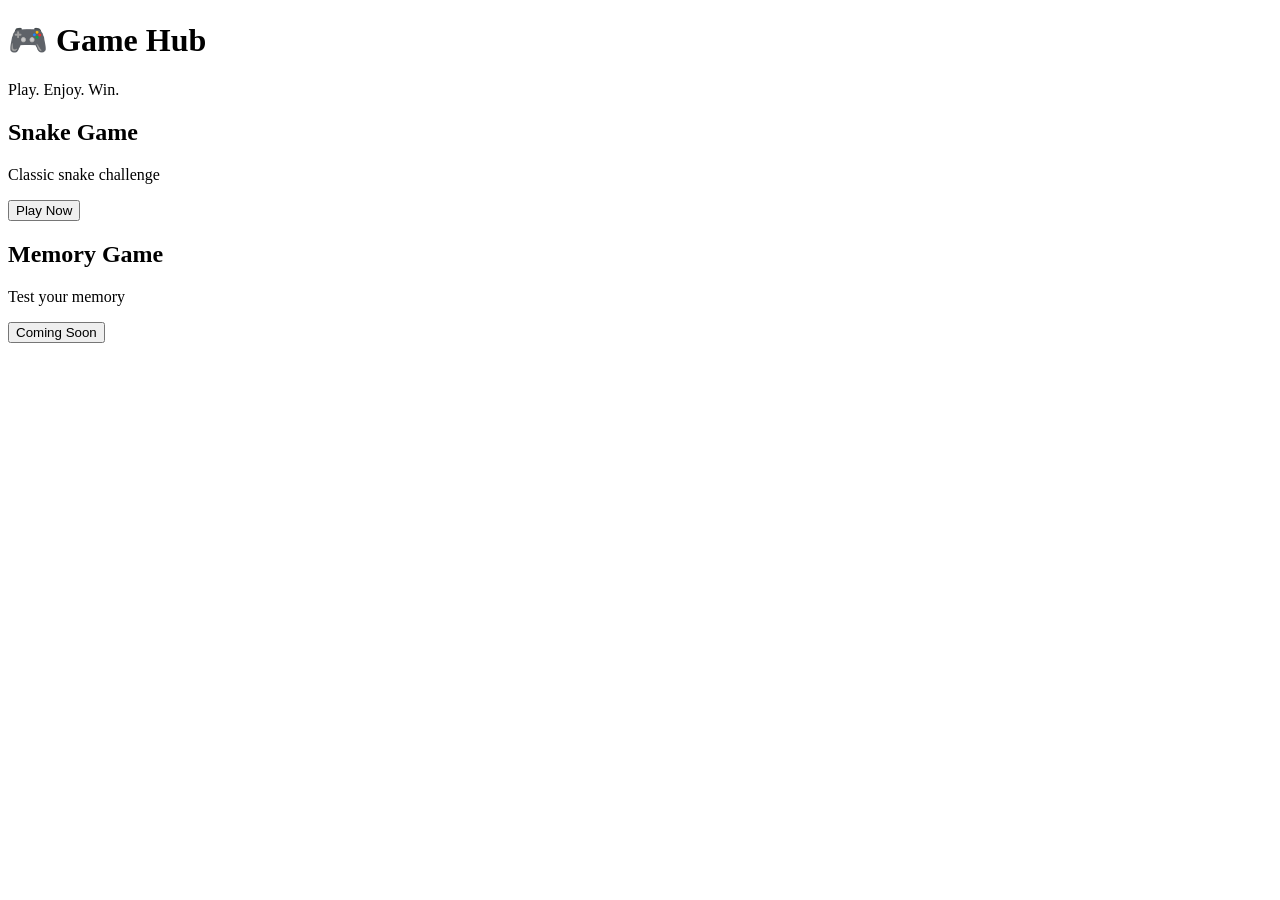
<file: index.html>
<!DOCTYPE html>
<html>
<head>
<title>Game Hub</title>
<link rel="stylesheet" href="style.css">
</head>

<body>

<header>
<h1>🎮 Game Hub</h1>
<p>Play. Enjoy. Win.</p>
</header>

<section class="games">

<div class="card">
<h2>Snake Game</h2>
<p>Classic snake challenge</p>
<a href="snake.html">
    <button>Play Now</button>
</a>
</div>

<div class="card">
<h2>Memory Game</h2>
<p>Test your memory</p>
<button>Coming Soon</button>
</div>

</section>

<script src="script.js"></script>

</body>
</html>
</file>
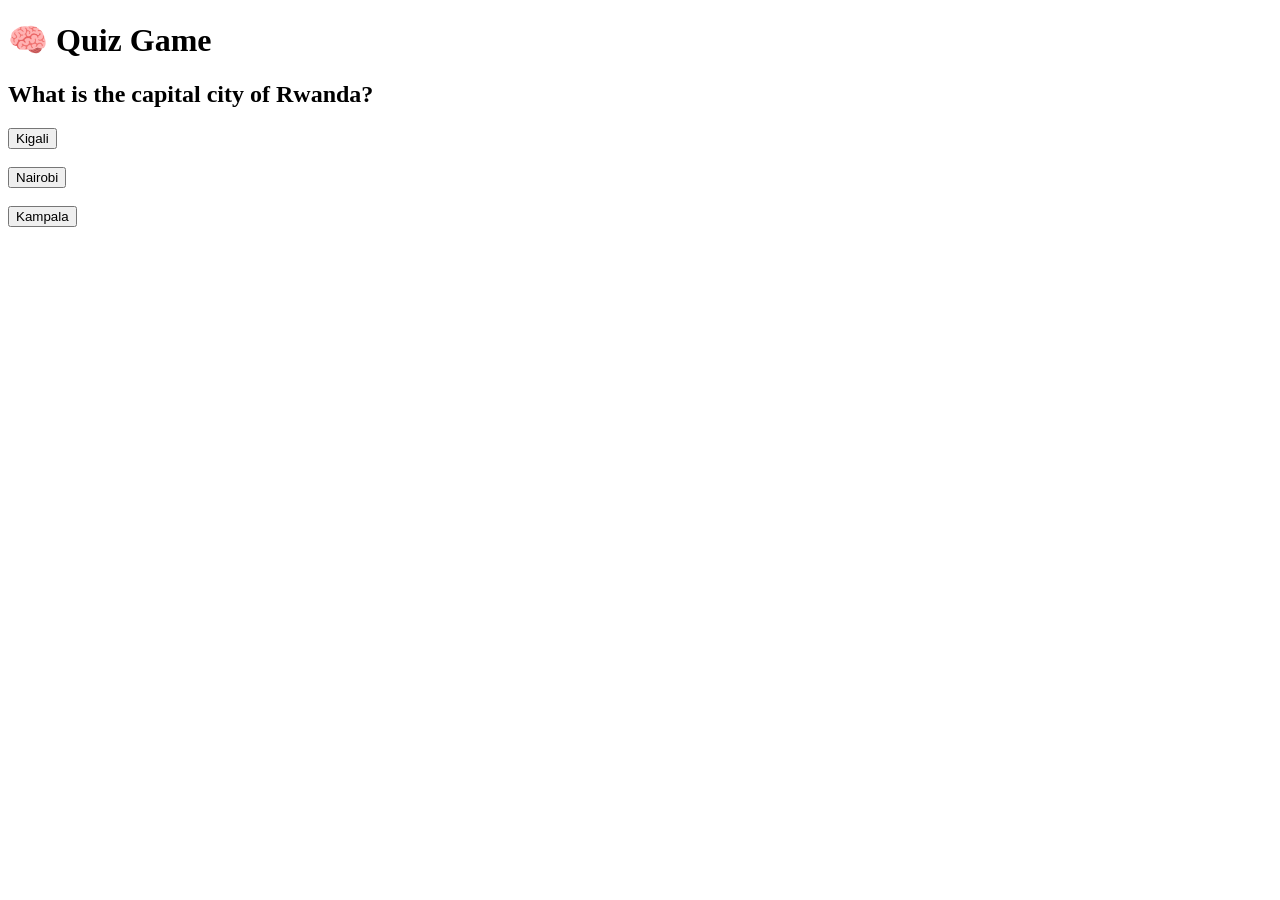
<file: quiz.html>
<!DOCTYPE html>
<html>
<head>
<title>Quiz Game</title>
<link rel="stylesheet" href="style.css">
</head>

<body>

<h1>🧠 Quiz Game</h1>

<h2 id="question"></h2>

<div id="answers"></div>

<h3 id="score"></h3>

<script>

let questions = [
{
q:"What is the capital city of Rwanda?",
a:["Kigali","Nairobi","Kampala"],
correct:"Kigali"
},
{
q:"How many days are in one week?",
a:["5","7","10"],
correct:"7"
},
{
q:"Which language is used to create websites?",
a:["HTML","PDF","MP3"],
correct:"HTML"
}
];

let current=0;
let points=0;

function loadQuestion(){

let q=questions[current];

document.getElementById("question").innerHTML=q.q;

let answers="";

q.a.forEach(option=>{
answers += `<button onclick="check('${option}')">${option}</button><br><br>`;
});

document.getElementById("answers").innerHTML=answers;

}

function check(answer){

if(answer==questions[current].correct){
points++;
}

current++;

if(current < questions.length){
loadQuestion();
}else{
document.getElementById("question").innerHTML="Finished 🎉";
document.getElementById("answers").innerHTML="";
document.getElementById("score").innerHTML="Your score: "+points;
}

}

loadQuestion();

</script>

</body>
</html>
</file>
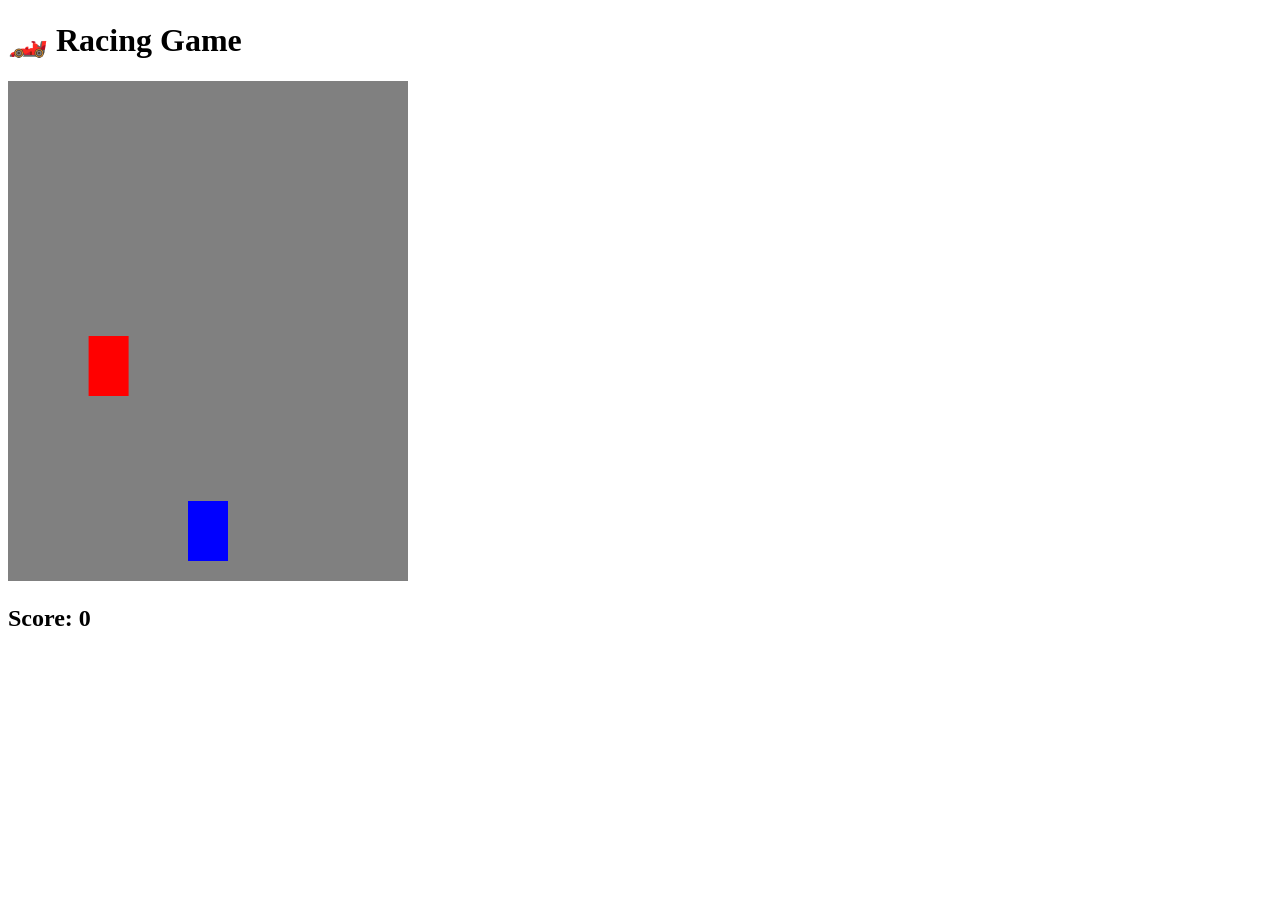
<file: racing.html>
<!DOCTYPE html>
<html>
<head>
<title>Racing Game</title>
<link rel="stylesheet" href="style.css">
</head>

<body>

<h1>🏎️ Racing Game</h1>

<canvas id="race" width="400" height="500"></canvas>

<h2 id="score">Score: 0</h2>

<script>

let canvas = document.getElementById("race");
let ctx = canvas.getContext("2d");

let car = {
x:180,
y:420,
width:40,
height:60
};

let obstacle = {
x:Math.random()*360,
y:-60,
width:40,
height:60
};

let score=0;

document.addEventListener("keydown",function(e){

if(e.key=="ArrowLeft" && car.x>0){
car.x-=20;
}

if(e.key=="ArrowRight" && car.x<360){
car.x+=20;
}

});


function game(){

ctx.clearRect(0,0,400,500);


// road
ctx.fillStyle="gray";
ctx.fillRect(0,0,400,500);


// player car
ctx.fillStyle="blue";
ctx.fillRect(car.x,car.y,car.width,car.height);


// obstacle car
ctx.fillStyle="red";
ctx.fillRect(obstacle.x,obstacle.y,obstacle.width,obstacle.height);


obstacle.y+=5;


if(obstacle.y>500){

obstacle.y=-60;
obstacle.x=Math.random()*360;

score++;

document.getElementById("score").innerHTML=
"Score: "+score;

}


// collision

if(
car.x < obstacle.x+40 &&
car.x+40 > obstacle.x &&
car.y < obstacle.y+60 &&
car.y+60 > obstacle.y
){

alert("Game Over! Score: "+score);
location.reload();

}


requestAnimationFrame(game);

}


game();

</script>

</body>
</html>
</file>
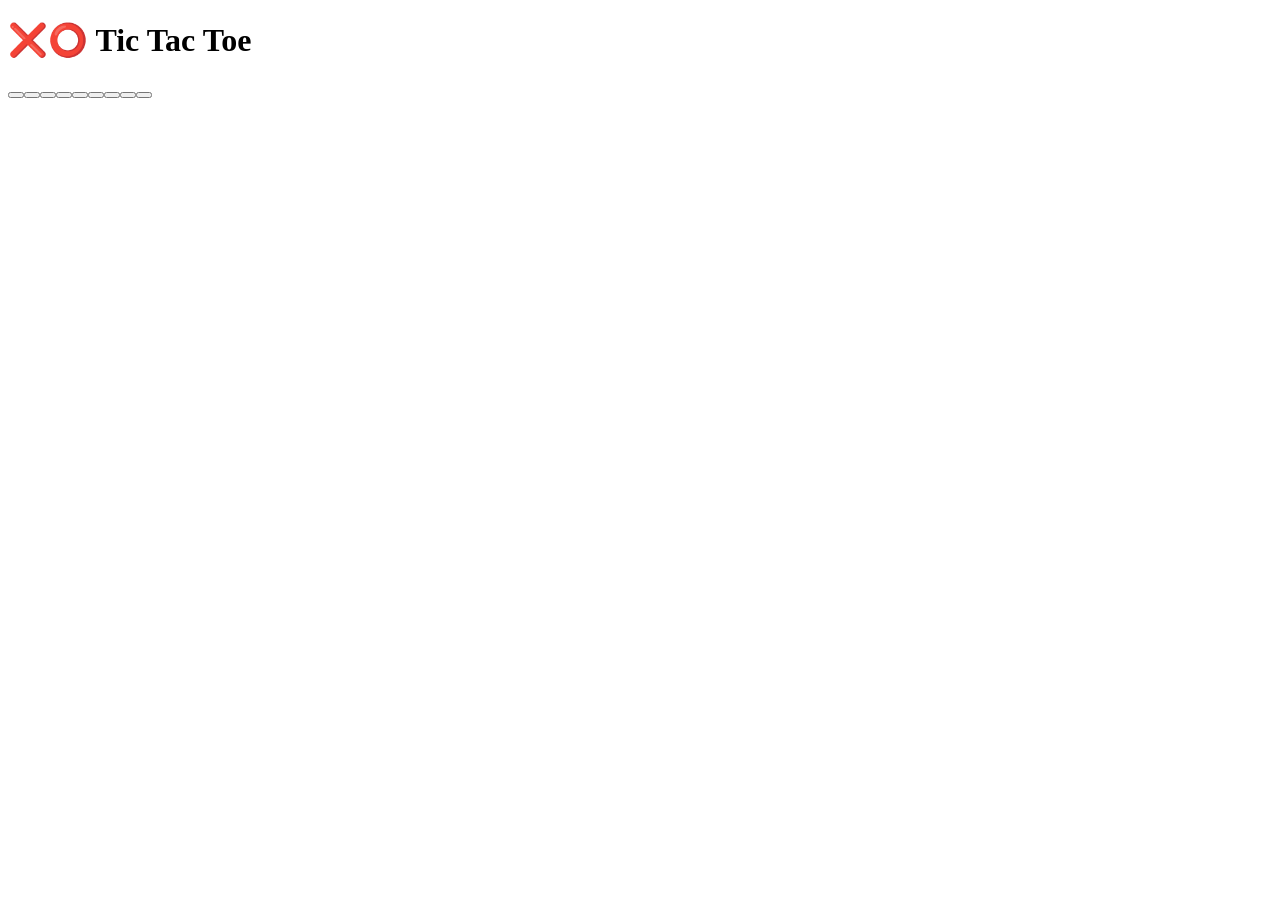
<file: ticktactoe.html>
<!DOCTYPE html>
<html>
<head>
<title>Tic Tac Toe</title>
<link rel="stylesheet" href="style.css">
</head>

<body>

<h1>❌⭕ Tic Tac Toe</h1>

<div id="board"></div>

<h2 id="message"></h2>

<script>

let board = ["","","","","","","","",""];
let player = "❌";

const boardDiv = document.getElementById("board");
const message = document.getElementById("message");

function createBoard(){

boardDiv.innerHTML="";

board.forEach((cell,index)=>{

let box=document.createElement("button");

box.className="cell";
box.innerHTML=cell;

box.onclick=function(){

if(board[index]==""){
board[index]=player;

if(player=="❌"){
player="⭕";
}else{
player="❌";
}

checkWinner();
createBoard();

}

};

boardDiv.appendChild(box);

});

}

function checkWinner(){

let wins=[
[0,1,2],[3,4,5],[6,7,8],
[0,3,6],[1,4,7],[2,5,8],
[0,4,8],[2,4,6]
];

wins.forEach(line=>{

let a=line[0];
let b=line[1];
let c=line[2];

if(board[a] && board[a]==board[b] && board[a]==board[c]){
message.innerHTML=board[a]+" Wins! 🎉";
}

});

}

createBoard();

</script>

</body>
</html>
</file>
<file: style.css>
function startGame(){
alert("Snake Game starting soon!");
}
</file>
